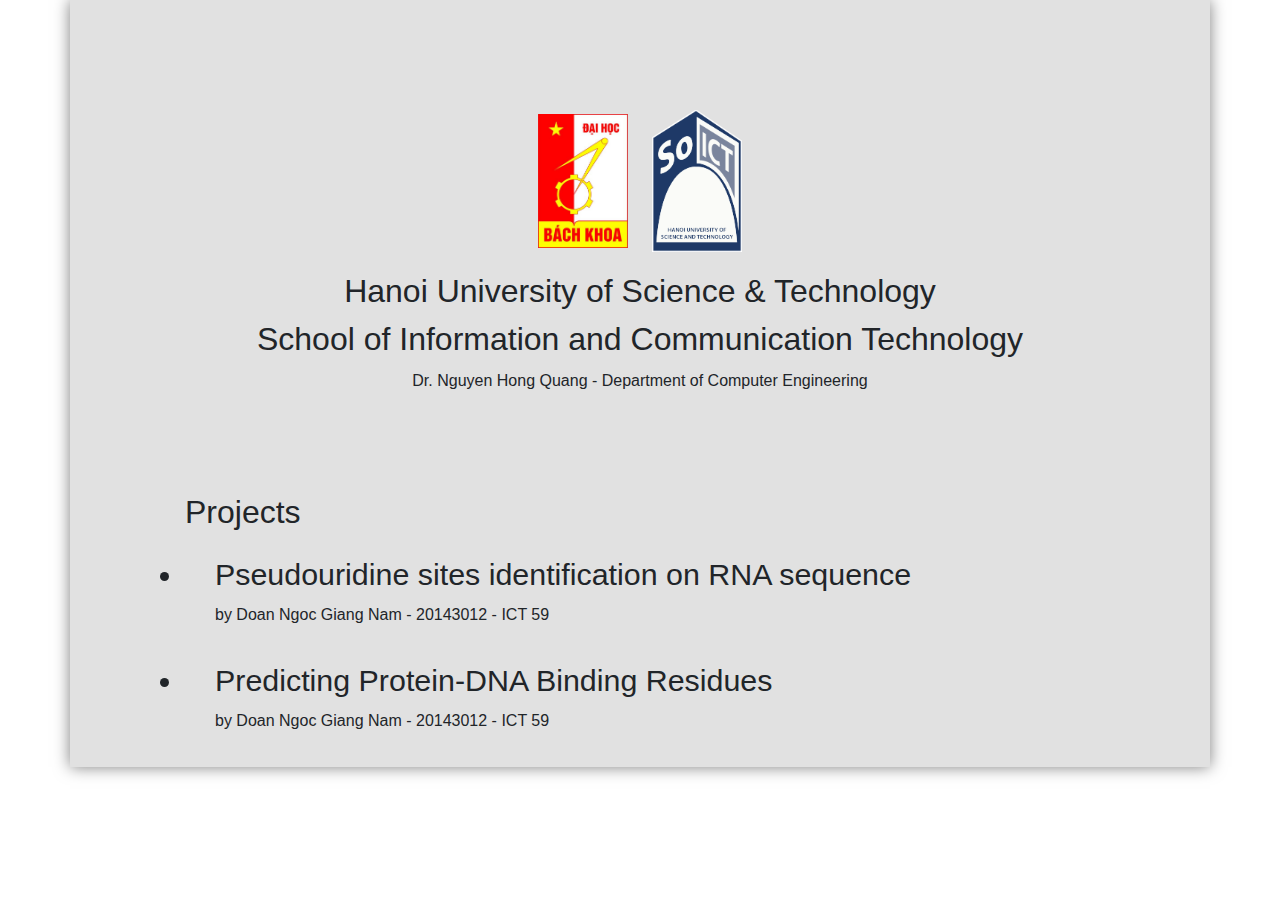
<file: templates/index.html>
<!DOCTYPE html>
<html>
<head>
    	<meta charset="utf-8">
	<title>Homepage</title>
    <link rel="stylesheet" href="../static/style.css">
    <link rel="stylesheet" href="https://stackpath.bootstrapcdn.com/bootstrap/4.3.1/css/bootstrap.min.css" integrity="sha384-ggOyR0iXCbMQv3Xipma34MD+dH/1fQ784/j6cY/iJTQUOhcWr7x9JvoRxT2MZw1T" crossorigin="anonymous">
</head>

<body>        
    <div class="container">
        <div class="tm-logo-div" style="text-align: center">
            <div style="padding-left: 10px; padding-right: 10px;">
                <img src="../static/bachkhoa.jpg" alt="Logo" style="width: 90px; margin: 10px;">
                <img src="../static/soict.png" alt="Logo" style="width: 90px; margin: 10px;">
            </div>
            <div>
                <h2 style="margin: 10px; font-weight: normal;">Hanoi University of Science & Technology</h2>
                <h2 style="margin: 10px;">School of Information and Communication Technology</h2>
                <h7>Dr. Nguyen Hong Quang - Department of Computer Engineering</h7>
            </div>
        </div>
        <div style="margin: 0 100px;">
            <h2>Projects</h2>
            <ul class="tm-main-nav-ul">
                <li class="tm-nav-item">
                    <a href="problem-1" class="tm-nav-item-link">
                        Pseudouridine sites identification on RNA sequence
                    </a>
                    <br />
                    <span class="author">by Doan Ngoc Giang Nam - 20143012 - ICT 59</span>
                </li>
                <li class="tm-nav-item">
                    <a href="problem-2" class="tm-nav-item-link">
                        Predicting Protein-DNA Binding Residues<br />
                    </a>
                    <span class="author">by Doan Ngoc Giang Nam - 20143012 - ICT 59</span>
                </li>
            </ul>
        </div>
                    
    </div> <!-- container -->
</body>
</html>
</file>
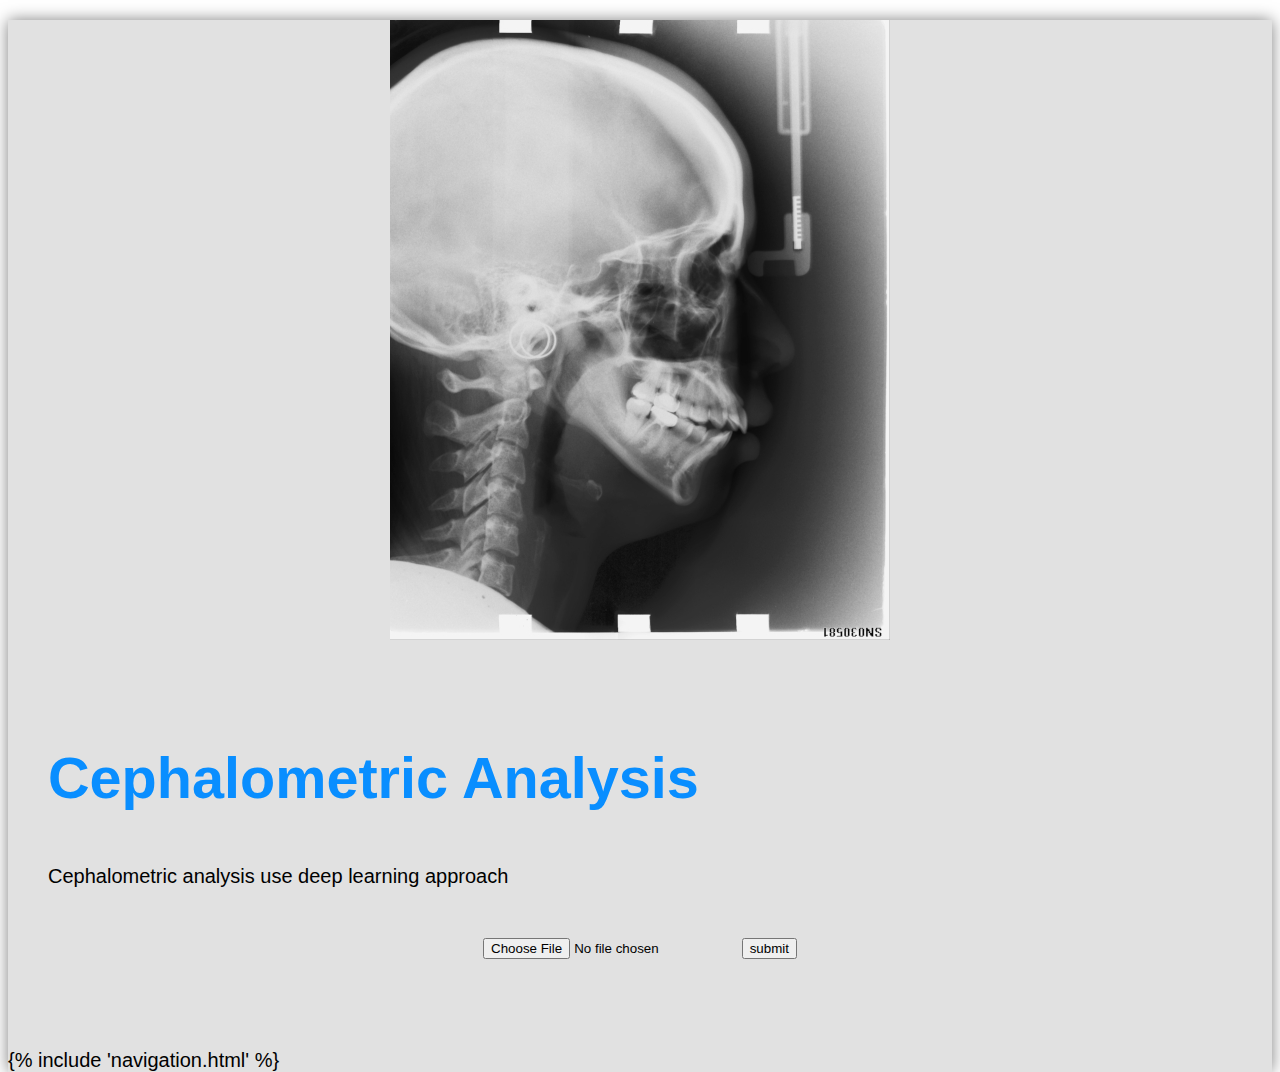
<file: templates/problem-3.html>
<!DOCTYPE html>
<html>
<head>
    <meta charset="utf-8">
    <script
            src="https://code.jquery.com/jquery-3.4.1.min.js"
            integrity="sha256-CSXorXvZcTkaix6Yvo6HppcZGetbYMGWSFlBw8HfCJo="
            crossorigin="anonymous"></script>
    <title>Problem</title>
    <link rel="stylesheet" href="../static/style.css">
</head>

<body>
<div class="container">
    <div class="row">
        <div>
            <section class="center">
                <figure>
                    <img src="../static/150.jpg" alt="Header image" class="img-fluid">
                </figure>
            </section>

            <div class="tm-content-div">
                <section id="math" class="tm-section">
                    <header>
                        <h2 class="tm-blue-text tm-welcome-title tm-margin-b-45"><big>Cephalometric Analysis</big></h2>
                    </header>
                    <p>Cephalometric analysis use deep learning approach</p>
                </section>
                <div id="loading"><span style="top: 80px;left: -20px;position: relative;">Please wait ...</span></div>

                <div id="content">
                    <form action="result-1" method="post" enctype="multipart/form-data">
                        <p align="center">
                            <input type=file name=file>
                            <input type="submit" value="submit">
                        </p>
                    </form>
                </div>
                <br/>
            </div> <!-- Right column: content -->
        </div>
    </div> <!-- row -->
    {% include 'navigation.html' %}
</div> <!-- container -->
</body>
</html>
</file>
<file: static/style.css>
body, html {
	height: 100%;
}

body {
	font-family: 'Open Sans', Helvetica, Arial, sans-serif;
	font-size: 20px;
	font-weight: 300;
	overflow-x: hidden;
}

table, th, td {
	border: 1px solid black;
	border-collapse: collapse;
	text-align: center;
}

a {
	color: #212529 !important;
    text-decoration: none !important;
    background-color: transparent;
}

a:hover,
a:focus {
	outline: none;
	color: #007bff !important;
	text-decoration: none;
}

.container {
	background-color: #E1E1E1;
	box-shadow: rgba(0, 0, 0, 0.5) 0px 0px 15px;
}

.row { display: block; }
.tm-left-right-container { width: 100%; }

.tm-blue-text {	color: #098EFF; }

.tm-site-name {
	font-size: 4rem;
	margin-top: 20px;
}

.tm-logo-div { 
	padding-top: 40px; 
	padding-bottom: 40px;
}

.tm-main-nav { display: none; }

.tm-main-nav-ul {
	display: inline-block;
	padding-left: 0;
}

.tm-section { margin-bottom: 30px; }
.tm-welcome-title {	font-size: 2.4rem; }
.tm-section-title {	font-size: 2.2rem; }
.tm-content-div { padding: 40px; }
.tm-margin-b-45 { margin-bottom: 45px; }
.tm-margin-b-30 { margin-bottom: 30px; }
p { line-height: 2; }

.tm-button {
	background-color: #006599;
	border: none;
	color: white;
	cursor: pointer;
	display: inline-block;
	font-size: 1.4rem;	
	padding: 18px 35px;
}

.tm-button-wide { padding: 18px 40px; }

.tm-button:hover,
.tm-button:active,
.tm-button:focus {
	background-color: #2790c6;
	color: white;
}

.tm-nav-item a {
	text-decoration: none;
}

.result{color: #f4ef5e}

.tm-about-img-container { margin-top: 50px; }

.tm-gallery-container {
	overflow: auto;
	margin-left: -5px;
	margin-right: -5px;
}

.tm-img-container {	float: left; }

.tm-img-container-1,
.tm-img-container-2,
.tm-img-container-3 { 
	margin-bottom: 10px;
	width: 50%; 
}

.tm-img-tn {
	padding-left: 5px;
	padding-right: 5px;
}

.tm-img-tn {
	display: block;
	margin: 0 auto;
}

.tm-contact-right { margin-top: 40px; }

.form-control {
	border-color: #0a6697;
	border-radius: 0;
	color: #4286ab;
	font-family: 'Open Sans', Helvetica, Arial, sans-serif;
	font-size: 1.3rem;
}

input::-webkit-input-placeholder,
textarea::-webkit-input-placeholder {
	color: #4286ab !important;
}
 
input:-moz-placeholder,
textarea:-moz-placeholder { /* Firefox 18- */
	color: #4286ab !important;  
}
 
input::-moz-placeholder,
textarea::-moz-placeholder {  /* Firefox 19+ */
	color: #4286ab !important;  
}
 
input:-ms-input-placeholder,
textarea:-ms-input-placeholder {  
	color: #4286ab !important;  
}

.tm-contact-right {	padding-left: 15px; }
.tm-copyright-p { margin-bottom: 0; }

/* Media Queries */
@media (min-width: 576px) {
	.container { width: 100%; }
	.tm-site-name { margin-top: 35px; }
	.tm-welcome-title { font-size: 3rem; }
	.tm-img-container-1 { width: 20%; }
	.tm-img-container-2 { width: 33.3334%; }
	.tm-img-container-3 { width: 25%; }
}

@media (min-width: 768px) {
	.tm-about-img-container { margin-top: 0; }
}

@media (min-width: 992px) {
	.tm-main-nav {
		display: flex;
		justify-content: center;
	}

	.tm-left-column { 
		position: fixed; 
		height: 100%;
	}

	.container { width: 100%; }
	.tm-left-column { width: 30%; }

	.tm-right-column {
		float: right;
		width: 70%;
	}

	.tm-nav-item {
		font-size: 1.5rem;
		list-style: disc;
		padding: 18px 30px;
		line-height: normal;
	}

	.tm-site-name {
	    font-size: 3.3rem;
	    margin-top: 30px;
	}

	.tm-logo-div {
	    padding-top: 50px;
	    padding-bottom: 50px;
	}

	.tm-img-container-1 {
		margin-bottom: 10px;
		width: 33.3334%;
	}

	.tm-img-container-2 {
		margin-bottom: 10px;
		width: 50%;
	}

	.tm-img-container-3 {
		margin-bottom: 10px;
		width: 33.3333%;
	}

	.tm-contact-right { margin-top: 0; }
}

@media (min-width: 1200px) {		
	.container { width: 100%; }	
	.tm-button-wide { padding: 18px 68px; }
	.tm-img-container-1 { width: 20%; }
	.tm-img-container-2 { width: 33.3333%; }
	.tm-img-container-3 { width: 25%; }
	.tm-contact-right { padding-left: 42px; }
}

@media (min-width: 1500px) {	
	.container { width: 100%; }
	p { margin-bottom: 30px; }

	.tm-gallery-container {
		overflow: auto;
		margin-left: -10px;
		margin-right: -10px;
	}

	.tm-img-tn {
		padding-left: 10px;
		padding-right: 10px;
	}
}

@media (min-width: 1800px) {
	.container,
	.tm-left-right-container {
	    width: 100%;
	}

	p { margin-bottom: 36px; }

	.tm-gallery-container {
		overflow: auto;
		margin-left: -10px;
		margin-right: -10px;
	}

	.tm-img-container-1 { width: 20%; }

	.tm-img-tn {
		padding-left: 10px;
		padding-right: 10px;
	}
}

@media (max-height: 860px) {
	.tm-logo-div {
	    padding-top: 45px;
	    padding-bottom: 20px;
	}

	.tm-nav-item { 
		font-size: 1.4rem; 
		padding: 18px 30px;
	}

	.tm-site-name {
		font-size: 2.4rem;
		margin-top: 10px;
	}
}

@media (min-height: 859px) {
	.tm-logo-div {
	    padding-top: 100px;
	    padding-bottom: 100px;
	}

	.tm-nav-item { font-size: 1.9rem; }
}

div#loading {
    width: 100%;
    height: 100px;
    display: none;
    background: url(/static/ajax-loader.gif) no-repeat;
	cursor: wait;
}

.author {
	font-size: 16px;
}

.center {
	text-align: center;
}
</file>
